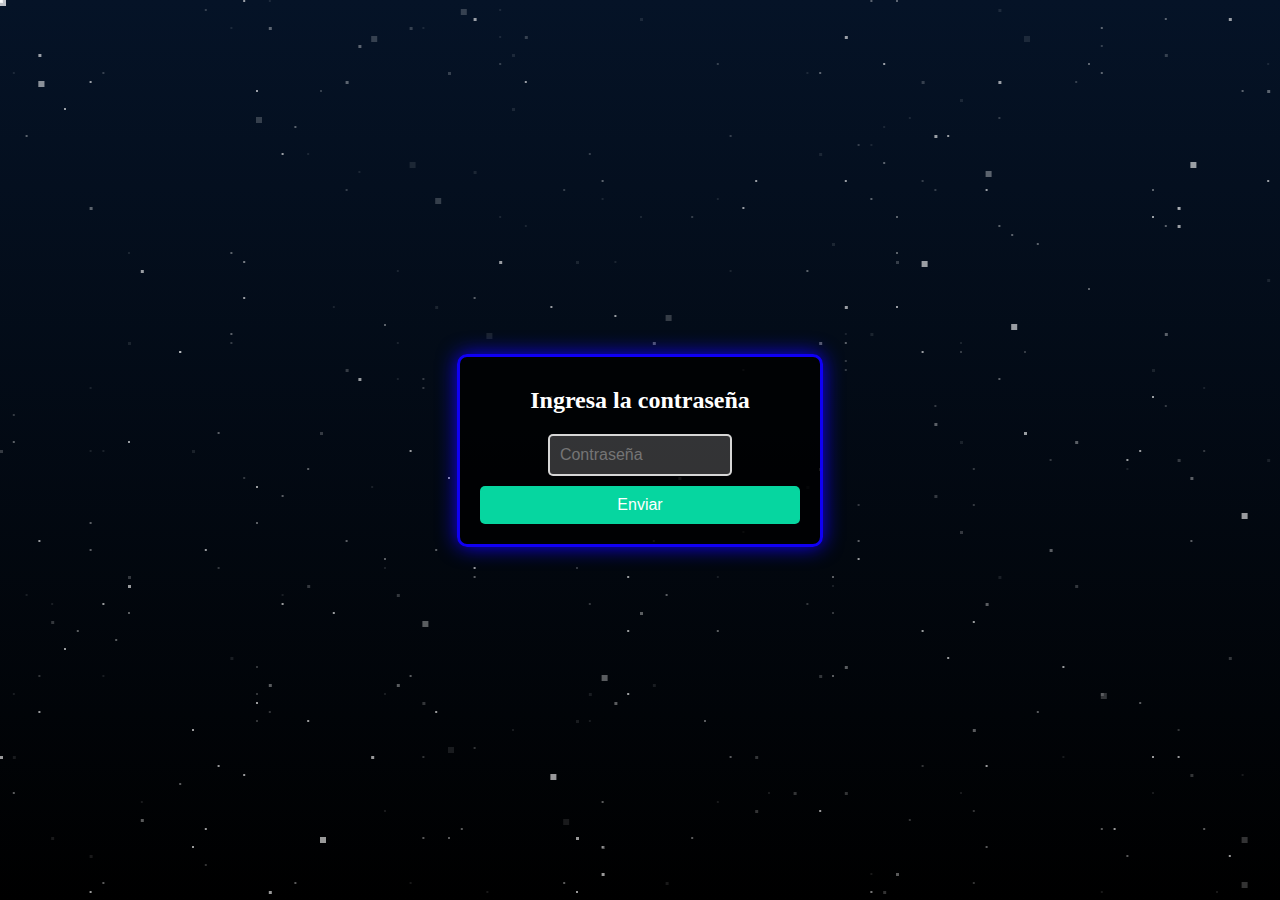
<file: index.html>
<!DOCTYPE html>
<html lang="es">
  <head>
    <meta charset="UTF-8" />
    <meta name="viewport" content="width=device-width, initial-scale=1.0" />
    <title>Login</title>
    <link rel="stylesheet" href="styles.css" />
  </head>
  <body>
    <div class="container">
      <div class="space space-1"></div>
      <div class="space space-2"></div>
      <div class="space space-3"></div>

      <div class="login-box">
        <h1>Ingresa la contraseña</h1>
        <input
          type="password"
          id="passwordInput"
          placeholder="Contraseña"
          required
        />
        <button onclick="validatePassword()">Enviar</button>
        <p id="error-message" class="hidden">Contraseña incorrecta</p>
      </div>
    </div>

    <script src="script.js"></script>
  </body>
</html>
</file>
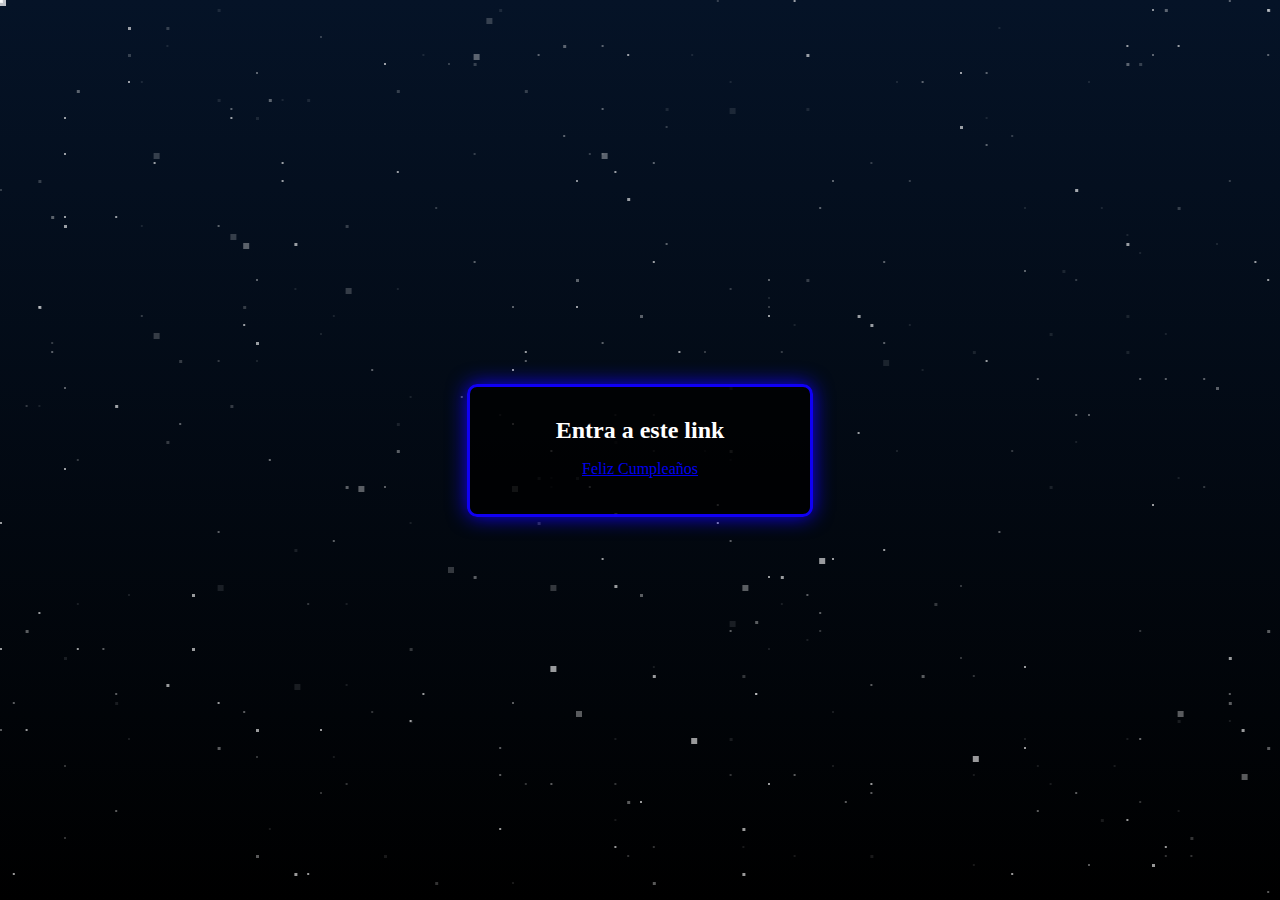
<file: success.html>
<!DOCTYPE html>
<html lang="es">
  <head>
    <meta charset="UTF-8" />
    <meta name="viewport" content="width=device-width, initial-scale=1.0" />
    <title>Felicidades</title>
    <link rel="stylesheet" href="styles.css" />
  </head>
  <body>
    <div class="container">
      <!-- Estrellas animadas -->
      <div class="space space-1"></div>
      <div class="space space-2"></div>
      <div class="space space-3"></div>

      <!-- Cuadro de éxito -->
      <div class="login-box">
        <h1>Entra a este link</h1>
        <p>
        <a href="https://www.instagram.com/samu_qpsd/" target="_blank" rel="noopener noreferrer">
          Feliz Cumpleaños
        </p>
      </div>
    </div>
    <script src="script.js"></script>
  </body>
</html>
</file>
<file: styles.css>
/* Fondo animado de estrellas */
body {
    background: #171717;
    margin: 0;
    overflow: hidden;
}

.container {
    background-image: linear-gradient(#051327, #000);
    inset: 0;
    position: fixed;
    display: flex;
    justify-content: center;
    align-items: center;
    height: 100vh;
    z-index: 1;
}

.login-box {
    background-color: rgba(0, 0, 0, 0.8);
    /* Fondo oscuro semitransparente */
    padding: 20px;
    border-radius: 10px;
    box-shadow: 0 0 20px rgba(17, 0, 255, 0.962);
    /* Sombra morado neón */
    border: 3px solid rgba(17, 0, 255, 0.962);
    /* Borde morado neón */
    text-align: center;
    display: inline-block;
    /* Se ajusta al contenido */
    margin: 0 auto;
    /* Centrado horizontal */
    min-width: 300px;
    /* Tamaño mínimo opcional */
    max-width: 90%;
    /* Evita que se desborde en pantallas pequeñas */
    z-index: 2;
    transition: box-shadow 0.3s ease;
}

.login-box:hover {
    box-shadow: 0 0 30px rgba(128, 0, 255, 1);
    /* Sombra más fuerte al pasar el mouse */
}

.login-box h1 {
    color: #ffffff;
    /* Cambia aquí el color */
    font-size: 24px;
    /* Tamaño del texto */
    margin: 10px 0;
    /* Espaciado superior e inferior */
}

input[type="password"] {
    width: 50%;
    /* Hace que el campo ocupe todo el ancho del cuadro */
    padding: 10px;
    /* Espaciado interno */
    margin: 10px 0;
    /* Margen superior e inferior */
    border: 2px solid rgba(255, 255, 255, 0.8);
    /* Borde morado neón */
    border-radius: 5px;
    /* Esquinas redondeadas */
    background-color: rgba(255, 255, 255, 0.2);
    /* Fondo blanco semitransparente */
    color: white;
    /* Color del texto */
    font-size: 16px;
    /* Tamaño del texto */
    transition: border-color 0.3s ease;
    /* Efecto al pasar el mouse */
}

input[type="password"]:focus {
    border-color: rgba(blue);
    /* Cambio de color al enfocar */
    outline: none;
    /* Elimina el contorno por defecto */
}

button {
    padding: 10px 20px;
    font-size: 16px;
    background: #06d6a0;
    color: white;
    border: none;
    border-radius: 5px;
    cursor: pointer;
    width: 100%;
}

button:hover {
    background: #04a17b;
}

.error {
    border-color: rgb(255, 255, 255);
}

.hidden {
    display: none;
}

p {
    color: rgb(255, 255, 255);
}

/* Estrellas */
.space {
    --size: 2px;
    --space-layer:
        4vw 50vh 0 #fff,
        18vw 88vh 0 #fff,
        73vw 14vh 0 #fff;

    width: var(--size);
    height: var(--size);
    background: white;
    box-shadow: var(--space-layer);
    position: absolute;
    top: 0;
    left: 0;
    opacity: 0.75;
}

.space-1 {
    animation: move-1 25s linear infinite;
}

.space-2 {
    animation: move-2 20s linear infinite;
}

.space-3 {
    animation: move-3 15s linear infinite;
}

@keyframes move-1 {
    from {
        transform: translateY(0);
    }

    to {
        transform: translateY(-100vh);
    }
}

@keyframes move-2 {
    from {
        transform: translateY(0);
    }

    to {
        transform: translateY(-100vh);
    }
}

@keyframes move-3 {
    from {
        transform: translateY(0);
    }

    to {
        transform: translateY(-100vh);
    }
}
</file>
